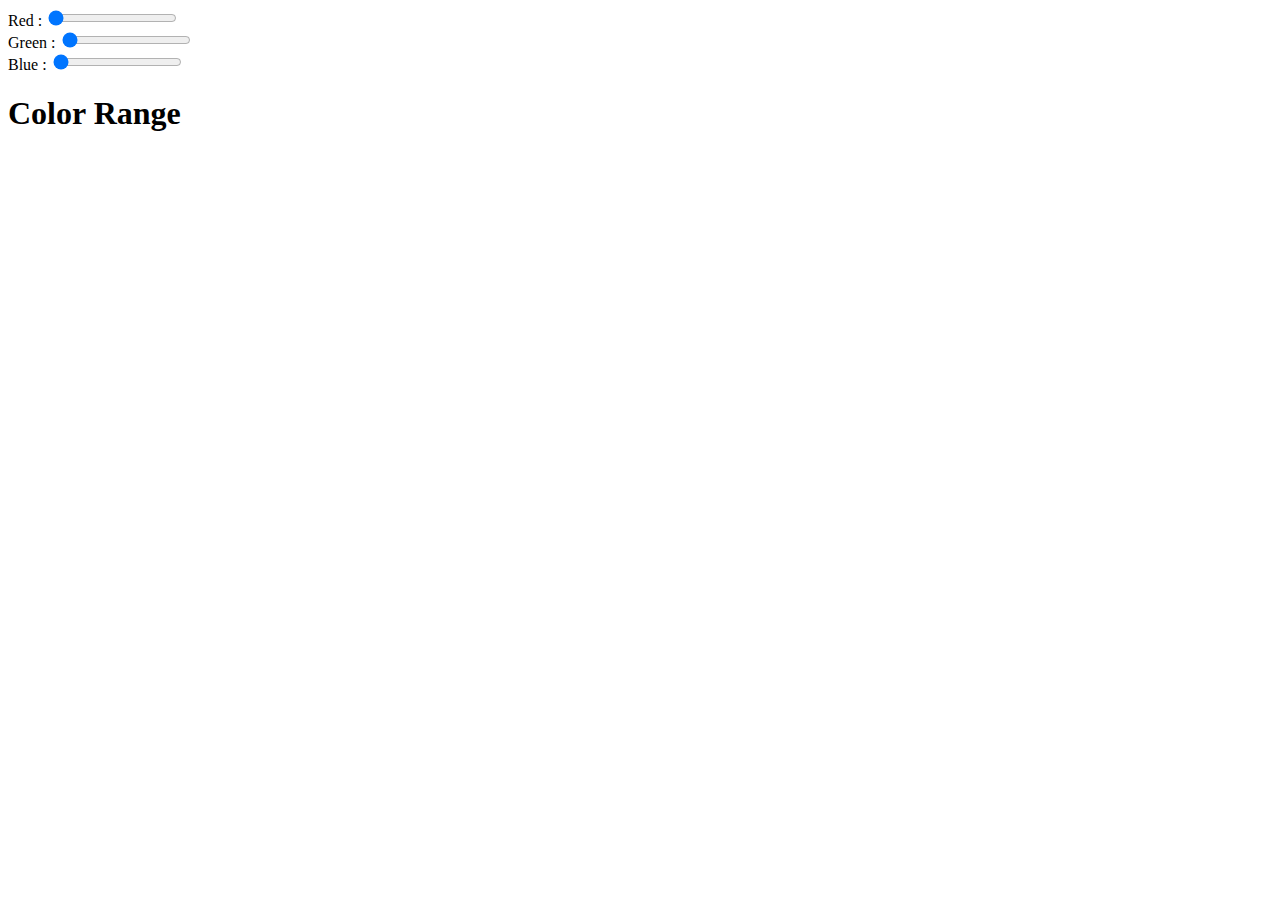
<file: lab1/task2/index.html>
<!DOCTYPE html>
<html lang="en">
<head>
    <meta charset="UTF-8">
    <meta http-equiv="X-UA-Compatible" content="IE=edge">
    <meta name="viewport" content="width=device-width, initial-scale=1.0">
    <title>lab 1 - task 2</title>
</head>
<body>
    Red : <input
    type="range"
    id="red"
    min="0"
    max="255"
    step="1"
    value="0" /><br>
    Green : <input
    type="range"
    id="green"
    min="0"
    max="255"
    step="1"
    value="0" /><br>
    Blue : <input
    type="range"
    id="blue"
    min="0"
    max="255"
    step="1"
    value="0" /><br>
    <h1 id="text">Color Range</h1>

    <script src="script.js"></script>
</body>
</html>
</file>
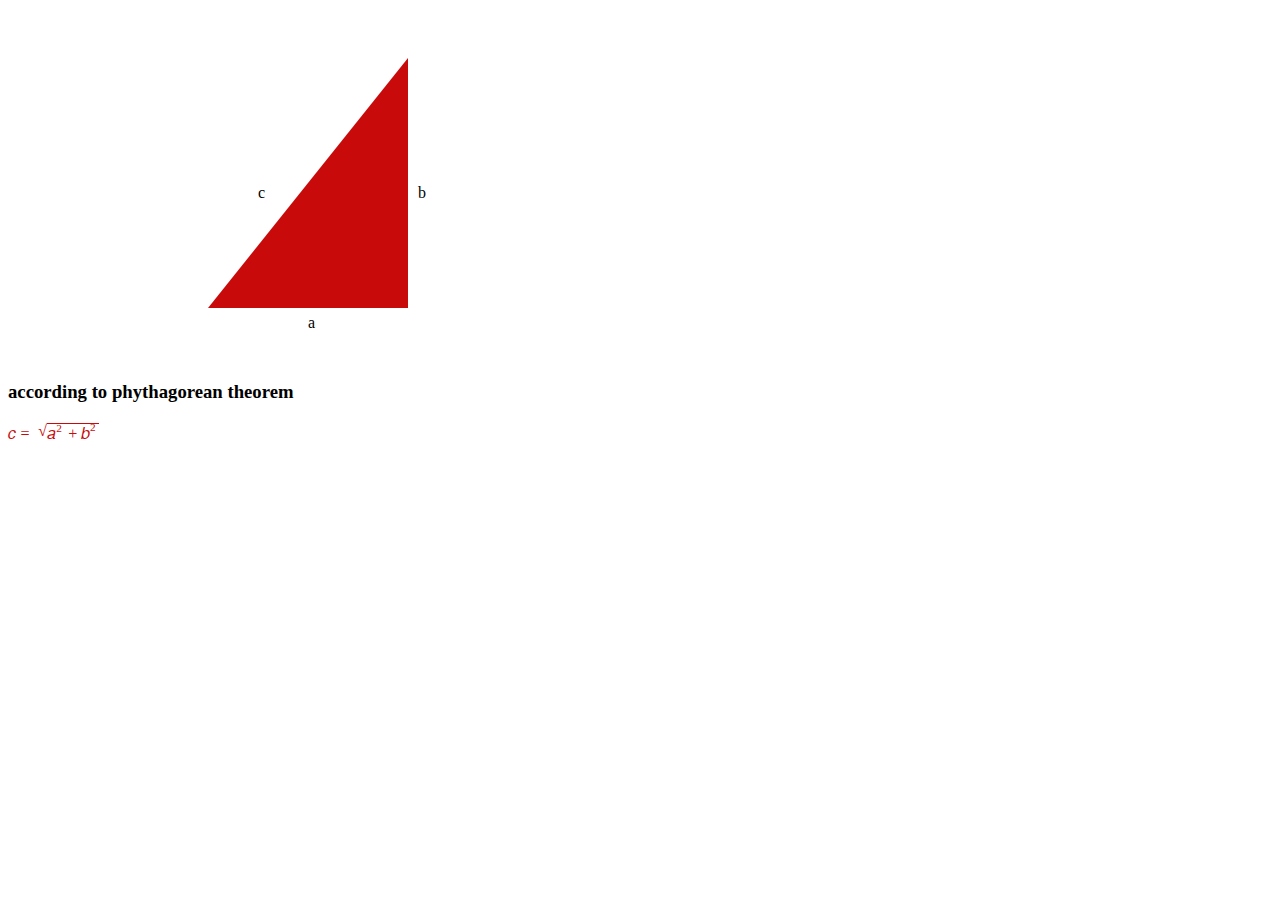
<file: lab1/task3/index.html>
<!DOCTYPE html>
<html lang="en">
<head>
    <meta charset="UTF-8">
    <meta http-equiv="X-UA-Compatible" content="IE=edge">
    <meta name="viewport" content="width=device-width, initial-scale=1.0">
    <title>lab 1 - task 3</title>
</head>
<body>
    <svg width="600" height="350">
        <text x="300" y="320" fill="black">a</text>
        <text x="410" y="190" fill="black">b</text>
        <text x="250" y="190" fill="black">c</text>
        <polygon points="200,300,400,50,400,300" fill="rgb(200, 10, 10)"></polygon>
    </svg> 
    <br>
    <h3>according to phythagorean theorem</h3>
    <math style="color:rgb(200, 10, 10);">
        <mrow>
            <mi>c</mi>
            <mo>=</mo>
            <mroot style="margin-bottom: 20px;">
                <mrow>
                    <msup>
                        <mi>a</mi>
                        <mn>2</mn>
                    </msup>
                    <mo>+</mo>
                    <msup>
                        <mi>b</mi>
                        <mn>2</mn>
                    </msup>
                </mrow>
                <mn></mn>
            </mroot>
        </mrow>
    </math>
</body>
</html>
</file>
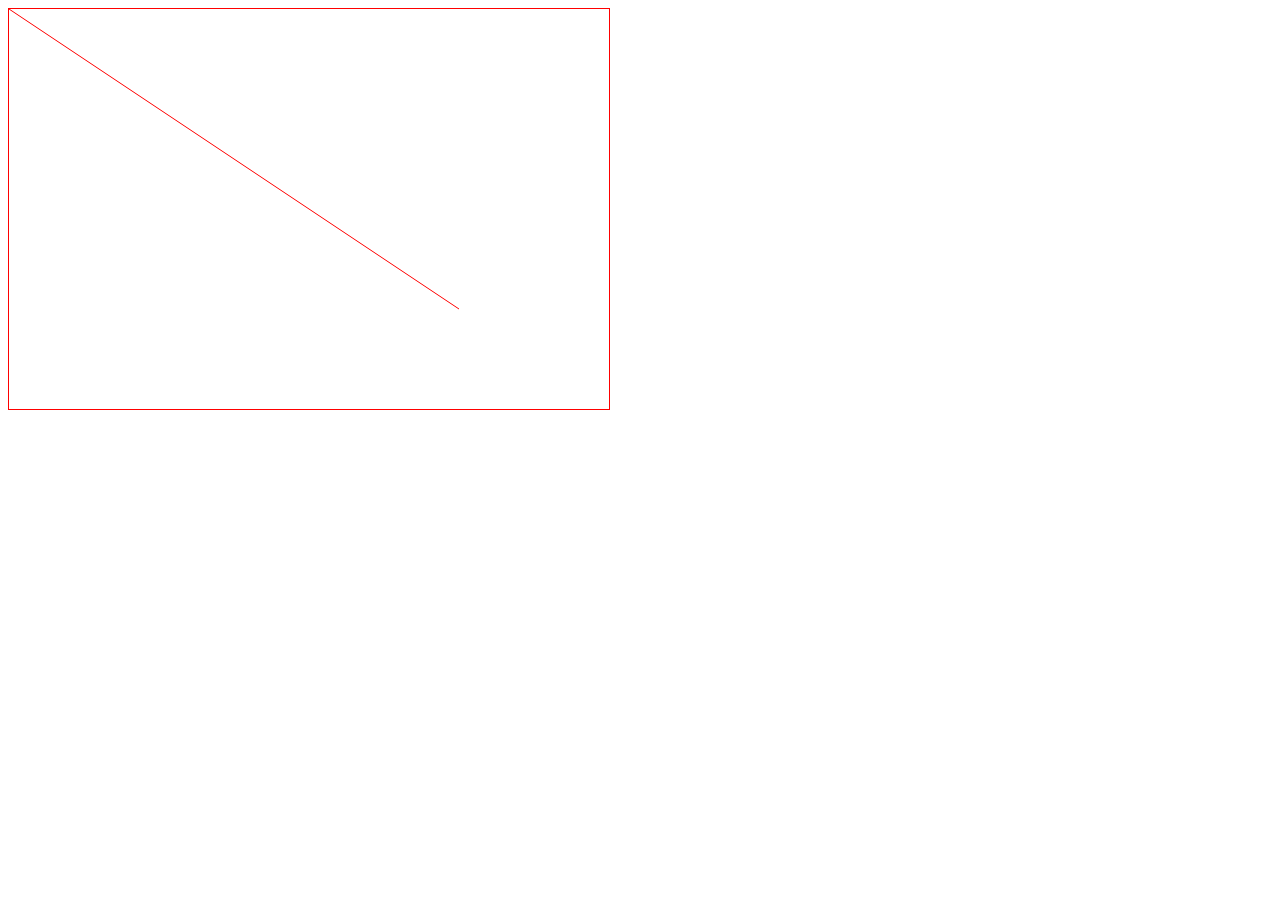
<file: lab1/task4/index.html>
<!DOCTYPE html>
<html lang="en">
<head>
    <meta charset="UTF-8">
    <meta http-equiv="X-UA-Compatible" content="IE=edge">
    <meta name="viewport" content="width=device-width, initial-scale=1.0">
    <title>lab 1 - task 4</title>
</head>
<body>
    <canvas width="600" height="400" style="border:1px solid red" id="canvas"></canvas>

    <script src="script.js"></script>
</body>
</html>
</file>
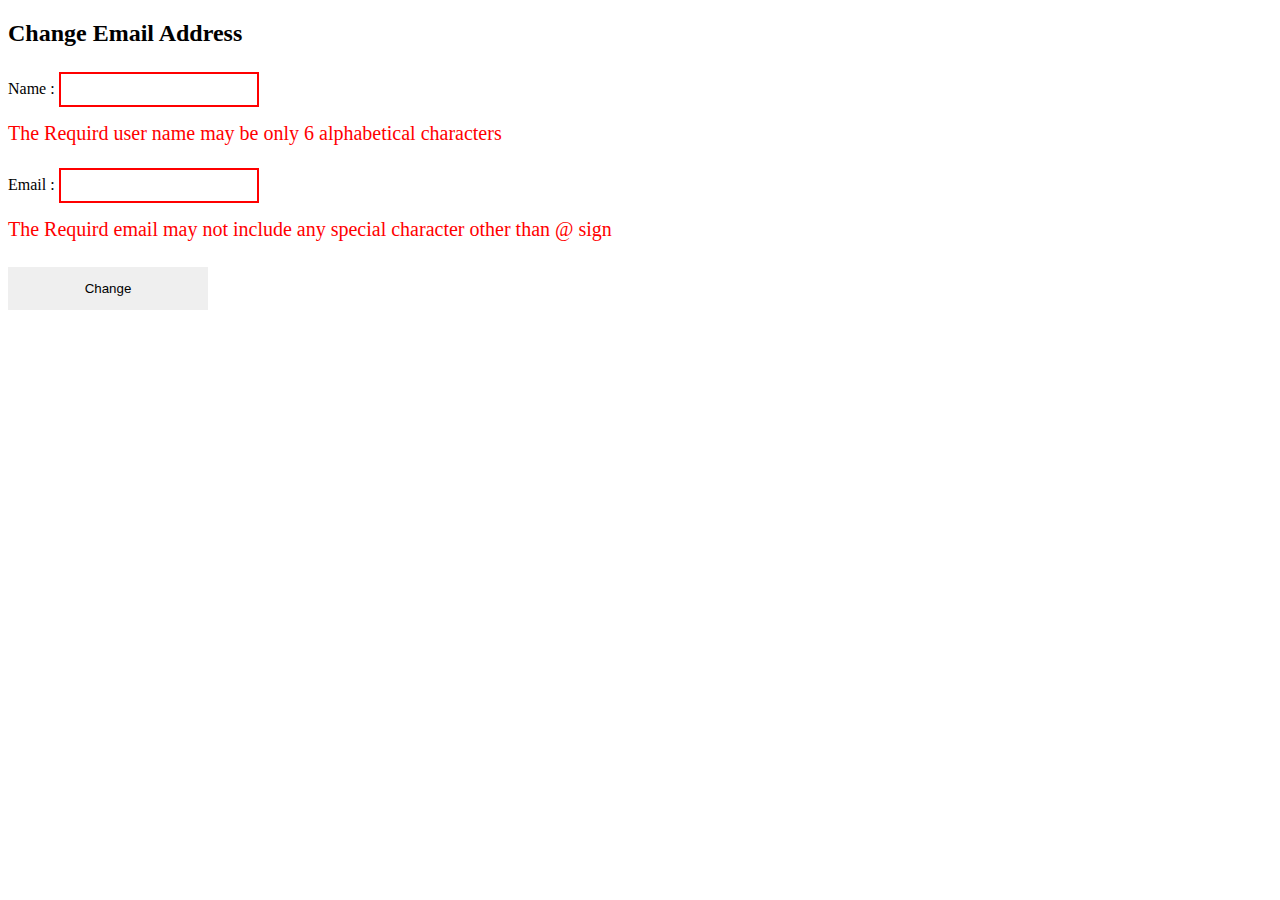
<file: lab2/task1/index.html>
<!DOCTYPE html>
<html lang="en">
<head>
    <meta charset="UTF-8">
    <meta http-equiv="X-UA-Compatible" content="IE=edge">
    <meta name="viewport" content="width=device-width, initial-scale=1.0">
    <title>lab 2 - lab 1</title>
    <link rel="stylesheet" href="styles.css">
</head>
<body>
    <form action="./action.html">
        <h2>Change Email Address</h2>
        Name : <input type="text" pattern="[A-Za-z]{6}" required name="name" id="name" autocomplete="off" />
        <div id="name_div">
            The Requird user name may be only 6 alphabetical characters
        </div>
        <br>
        Email : <input type="email"  required name="email" id="email" autocomplete="off" />
        <div id="email_div">
            The Requird email may not include any special character other than @ sign
        </div>
        <br>
        <input type="submit" value="Change">
    </form>
</body>
</html>
</file>
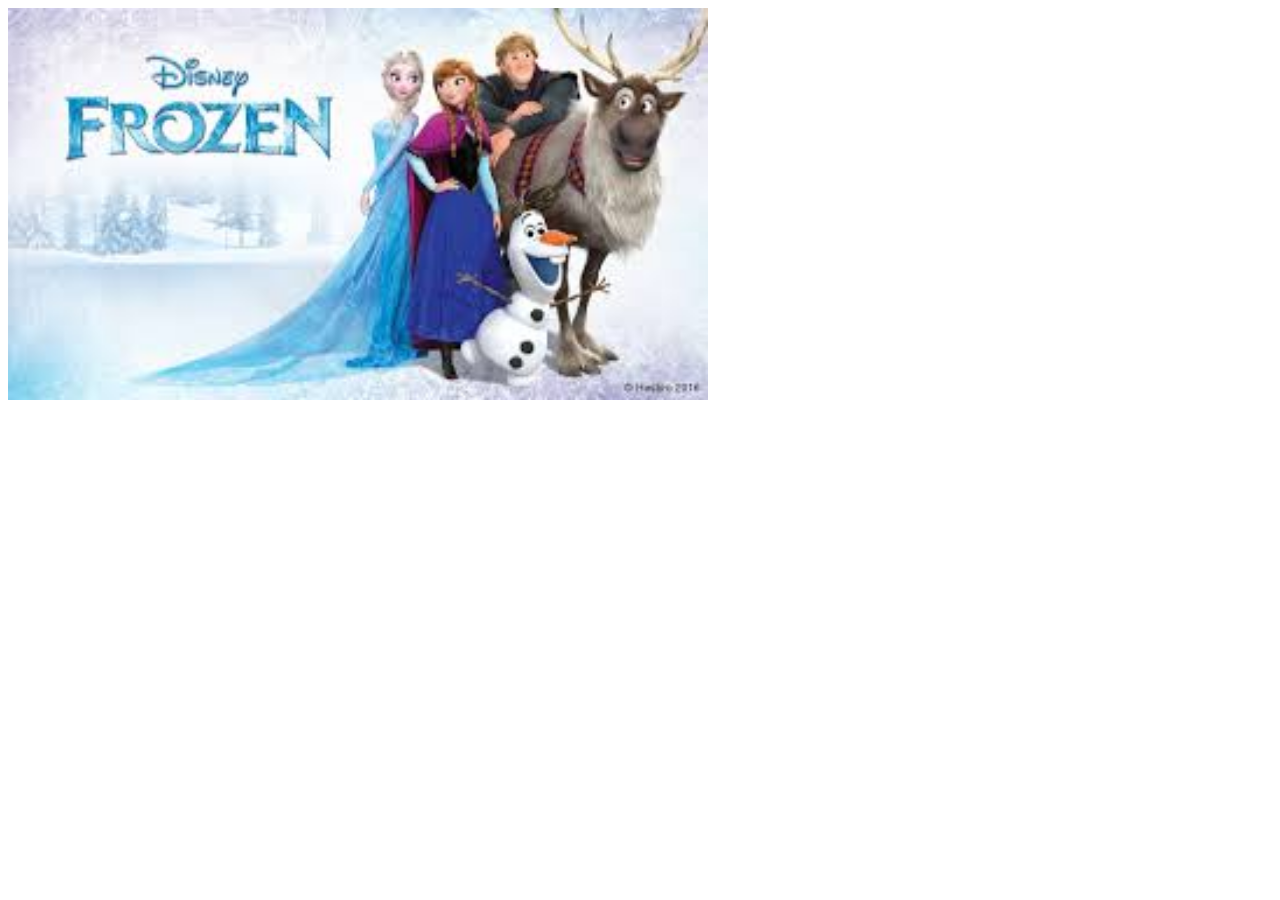
<file: lab2/task2/index.html>
<!DOCTYPE html>
<html lang="en">
<head>
    <meta charset="UTF-8">
    <meta http-equiv="X-UA-Compatible" content="IE=edge">
    <meta name="viewport" content="width=device-width, initial-scale=1.0">
    <link rel="stylesheet" href="style.css">
    <title>lab 2 - task 2</title>
</head>
<body>
    <img id="img" src="image/frozen.jpg" /> 
  
</body>
</html>
</file>
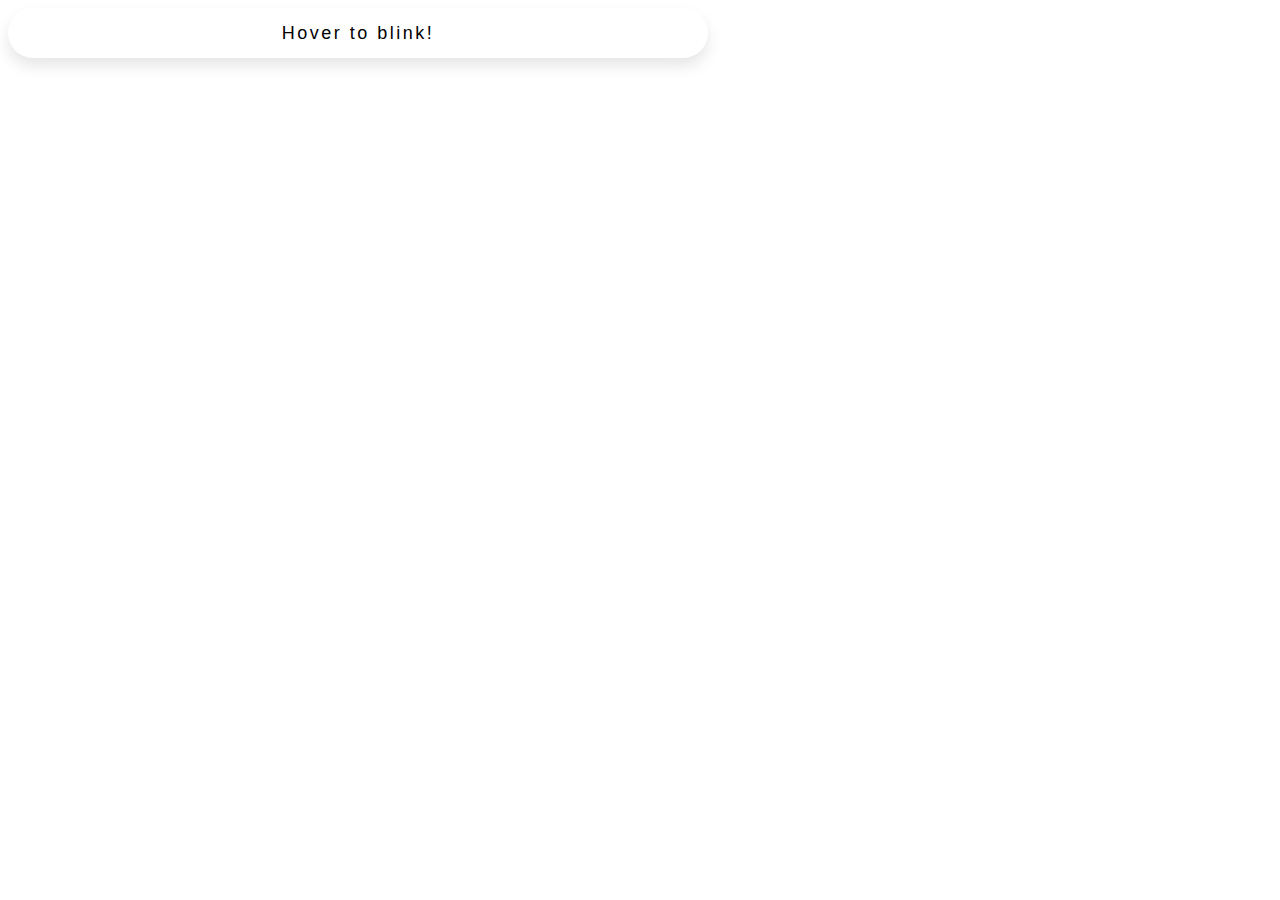
<file: lab2/task3/index.html>
<!DOCTYPE html>
<html lang="en">
<head>
    <meta charset="UTF-8">
    <meta http-equiv="X-UA-Compatible" content="IE=edge">
    <meta name="viewport" content="width=device-width, initial-scale=1.0">
    <link rel="stylesheet" href="style.css">
    <title>lab 2 - task 3</title>
</head>
<body>
    <button class="blink">Hover to blink!</button>
</body>
</html>
</file>
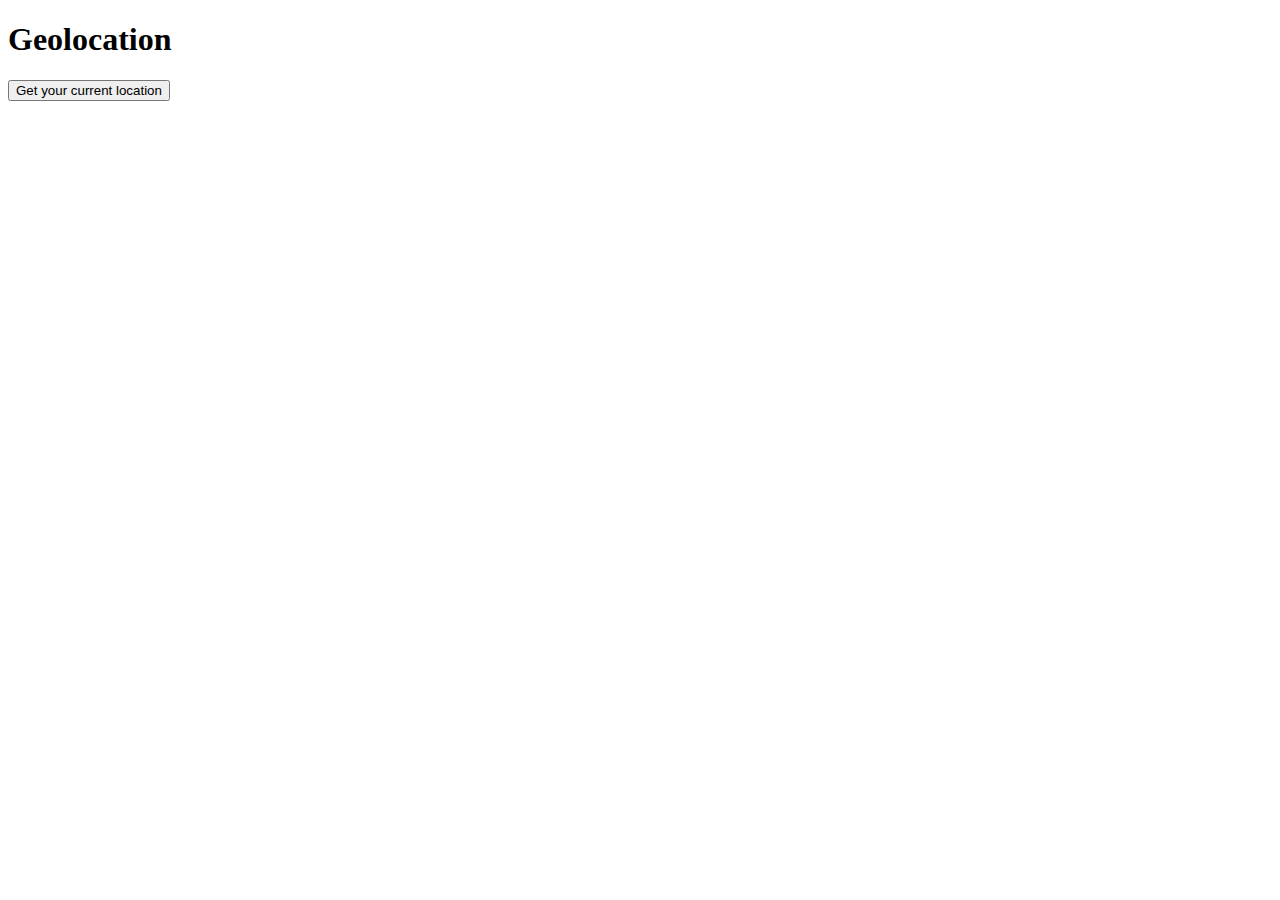
<file: lab3/task1/index.html>
<!DOCTYPE html>
<html lang="en">
<head>
    <meta charset="UTF-8">
    <meta http-equiv="X-UA-Compatible" content="IE=edge">
    <meta name="viewport" content="width=device-width, initial-scale=1.0">
    <title>lab 3 - task 1</title>
</head>
<body>
    <h1>Geolocation</h1>
    <button onclick="getlocation()">Get your current location</button>

    <script src="script.js"></script>
</body>
</html>
</file>
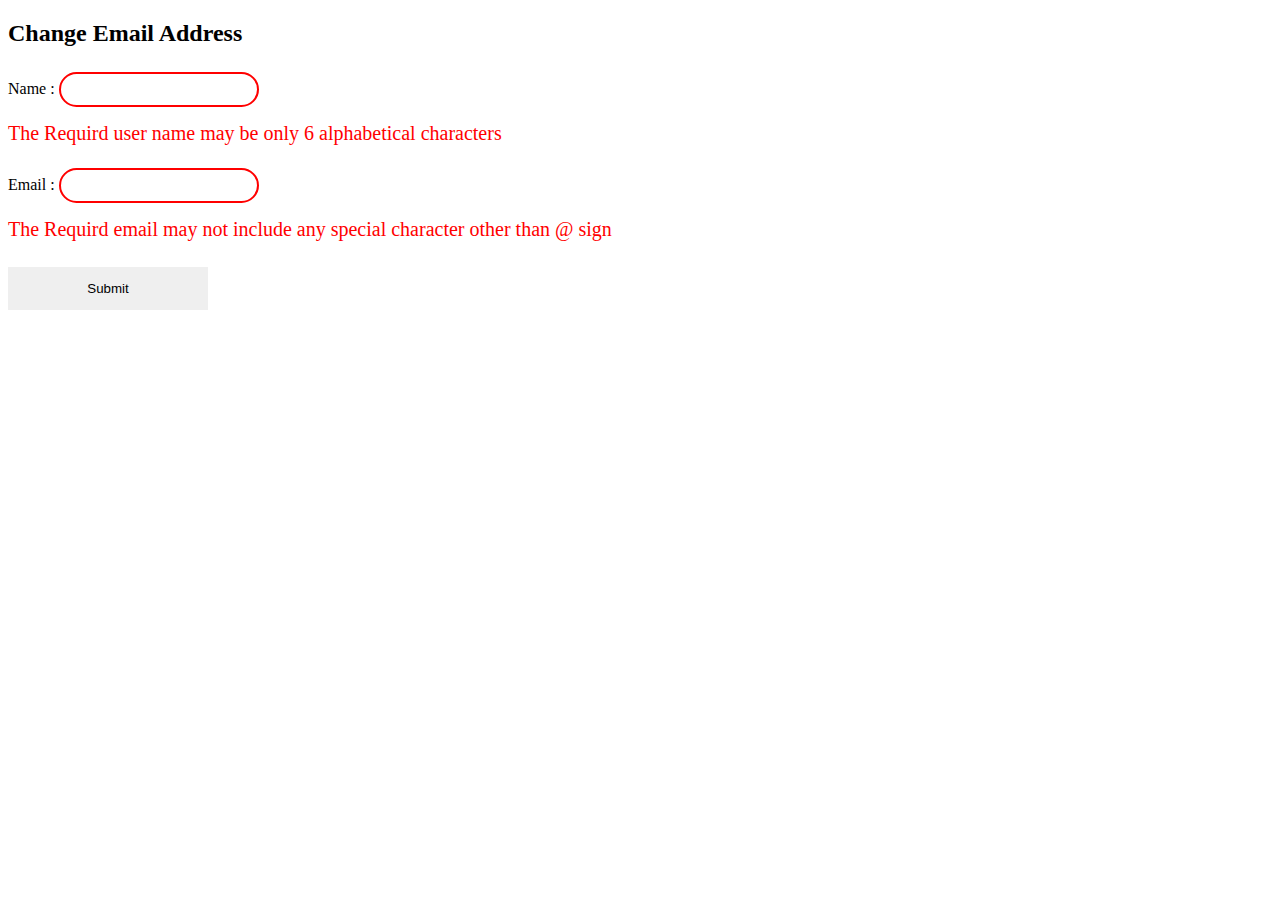
<file: lab3/task2/index.html>
<!DOCTYPE html>
<html lang="en">
<head>
    <meta charset="UTF-8">
    <meta http-equiv="X-UA-Compatible" content="IE=edge">
    <meta name="viewport" content="width=device-width, initial-scale=1.0">
    <title>lab 2 - lab 1</title>
    <link rel="stylesheet" href="styles.css">
</head>
<body>
    <form action="./action.html" onsubmit="storeData()">
        <h2>Change Email Address</h2>
        Name : <input type="text" pattern="[A-Za-z]{6}" required name="name" id="name" autocomplete="off" />
        <div id="name_div">
            The Requird user name may be only 6 alphabetical characters
        </div>
        <br>
        Email : <input type="email"  required name="email" id="email" autocomplete="off" />
        <div id="email_div">
            The Requird email may not include any special character other than @ sign
        </div>
        <br>
        <input type="submit" value="Submit">
    </form>

    <script src="index.js"></script>
</body>
</html>
</file>
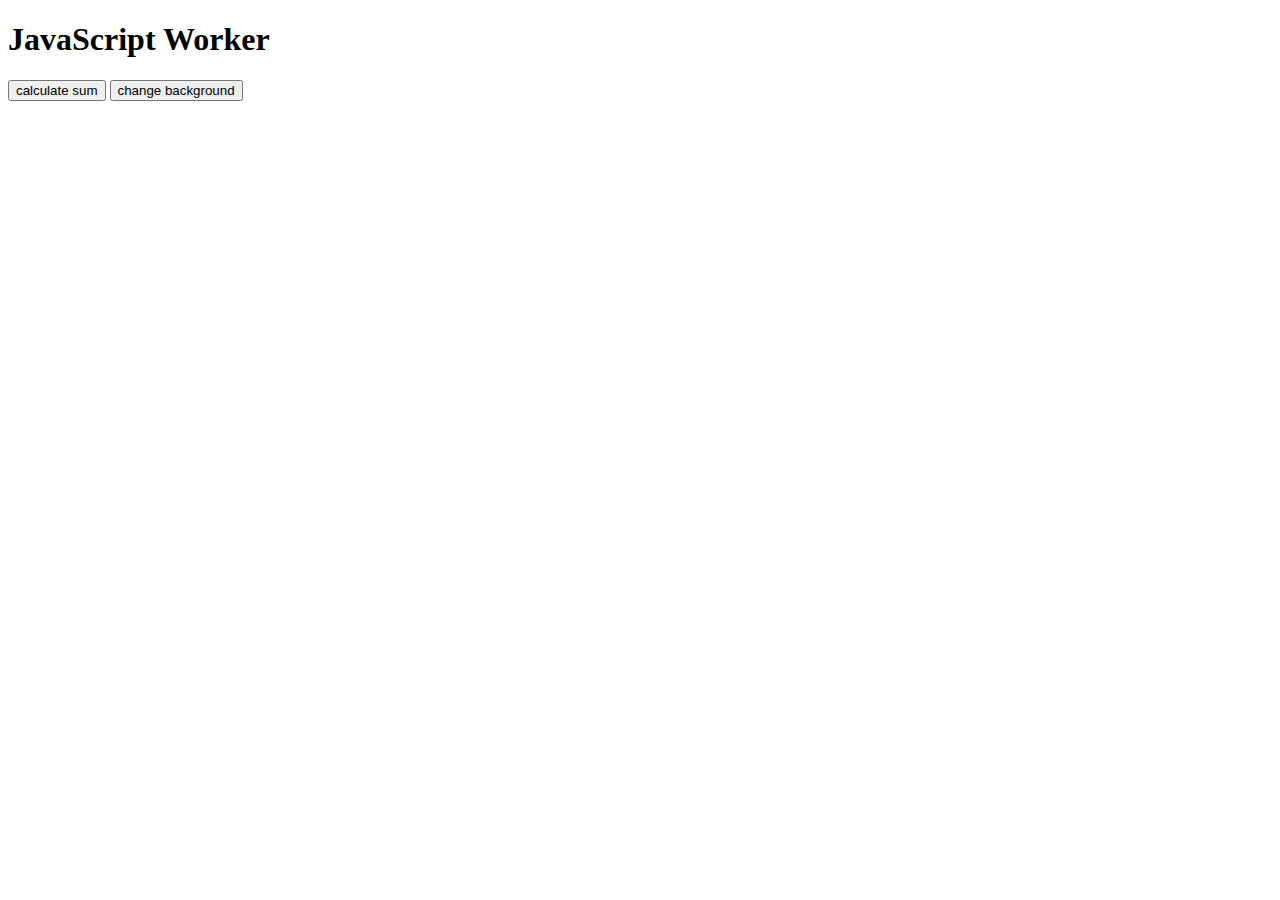
<file: lab3/task3/index.html>
<!DOCTYPE html>
<html lang="en">
<head>
    <meta charset="UTF-8">
    <meta http-equiv="X-UA-Compatible" content="IE=edge">
    <meta name="viewport" content="width=device-width, initial-scale=1.0">
    <title>lab 3 - task 3</title>
</head>
<body>
    <h1>JavaScript Worker</h1>
    <button id="sum" onclick=calculate()>calculate sum</button>
    <button id="bg" onclick=changeBg()>change background</button>


    <script src="script.js"></script>
</body>
</html>
</file>
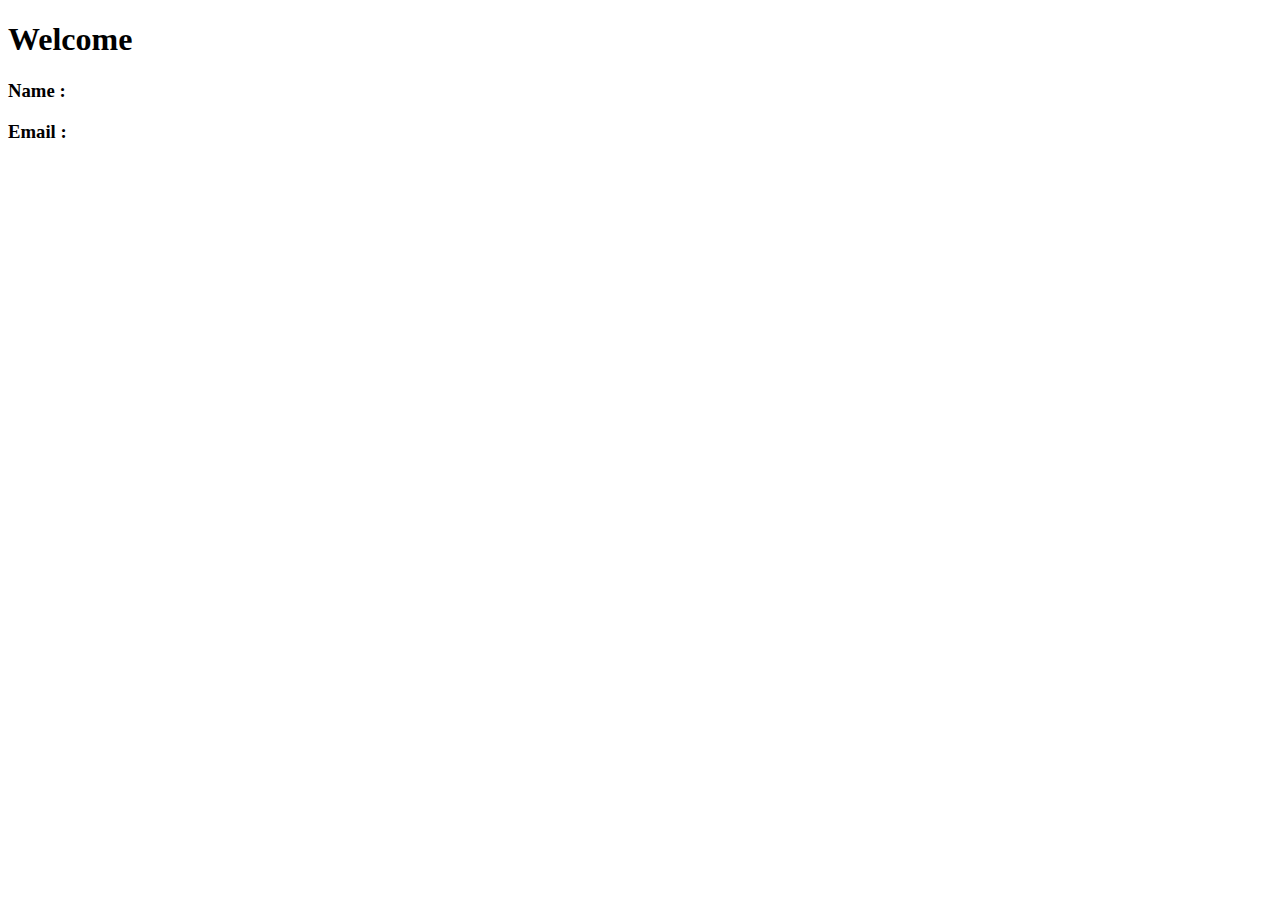
<file: lab3/task2/action.html>
<!DOCTYPE html>
<html lang="en">
<head>
    <meta charset="UTF-8">
    <meta http-equiv="X-UA-Compatible" content="IE=edge">
    <meta name="viewport" content="width=device-width, initial-scale=1.0">
    <link rel="stylesheet" href="styles.css">
    <title>action page</title>
</head>
<body>
    <h1>Welcome</h1>
    <h3>Name : <span id="name"></span></h3>
    <h3>Email : <span id="email"></span></h3>

    <script src="action.js"></script>
</body>
</html>
</file>
<file: lab2/task1/styles.css>
input[type=text],
input[type=email] {
    width: 200px;
    padding: 8px 20px;
    margin: 5px auto;
    display: inline-block;
    border: 2px solid #ccc;
    box-sizing: border-box;
}

input[type=submit] {
    width: 200px;
    padding: 14px 20px;
    margin: 8px 0;
    border: none;
    cursor: pointer;
}

input[type=text]:invalid,
input[type=email]:invalid {
    border: 2px solid red;
}

input[type=text]:valid,
input[type=email]:valid {
    border: 2px solid green;
}

input[type=email]:valid+#email_div,
input[type=text]:valid+#name_div  {
    display: none;
}

input[type="text"]:focus,
input[type="email"]:focus {
    border: 2px solid rgb(16, 163, 92);
    outline: none;
}

#name_div,
#email_div {
    font-size: 20px;
    padding-top: 10px;
    color: red;
}
</file>
<file: lab2/task2/style.css>
#img{
    width: 700px;
    transition: all 2s ease-in-out;
}
#img:hover{
    opacity: 0;
}
</file>
<file: lab2/task3/style.css>
.blink {
    width: 700px;
    height: 50px;
    font-size: 18px;
    letter-spacing: 2.5px;
    font-weight: 400;
    background-color: #fff;
    border: none;
    border-radius: 50px;
    box-shadow: 0px 8px 15px rgba(0, 0, 0, 0.1);
    cursor: pointer;
    outline: none;
}

.blink:hover {
    background-color: #2EE59D;
    box-shadow: 0px 8px 15px rgba(127, 85, 204, 0.4);
    color: #fff;
    animation-name: animation;
    animation-duration: 5s;
    animation-direction: alternate;
    animation-delay: 3s;
}

@keyframes animation {
   
    0% {
        background-color:#ad7a4b;
        box-shadow: 0px 8px 15px rgba(127, 85, 204, 0.5);
    }

    50% {
        background-color: #623f9e;
        box-shadow: 0px 8px 15px rgba(127, 85, 204, 0.6);
    }

    100% {
        background-color: #2a8661;
        box-shadow: 0px 8px 15px rgba(127, 85, 204, 0.7);
    }
}
</file>
<file: lab3/task2/styles.css>
input[type=text],
input[type=email] {
    width: 200px;
    padding: 8px 20px;
    margin: 5px auto;
    display: inline-block;
    border: 2px solid #ccc;
    box-sizing: border-box;
    border-radius: 50px;
}

input[type=submit] {
    width: 200px;
    padding: 14px 20px;
    margin: 8px 0;
    border: none;
    cursor: pointer;
}

input[type=text]:invalid,
input[type=email]:invalid {
    border: 2px solid red;
}

input[type=text]:valid,
input[type=email]:valid {
    border: 2px solid green;
}

input[type=email]:valid+#email_div,
input[type=text]:valid+#name_div  {
    display: none;
}

input[type="text"]:focus,
input[type="email"]:focus {
    border: 2px solid rgb(16, 163, 92);
    outline: none;
}

#name_div,
#email_div {
    font-size: 20px;
    padding-top: 10px;
    color: red;
}

span{
    color: red;
    font-weight: 100;
}
</file>
